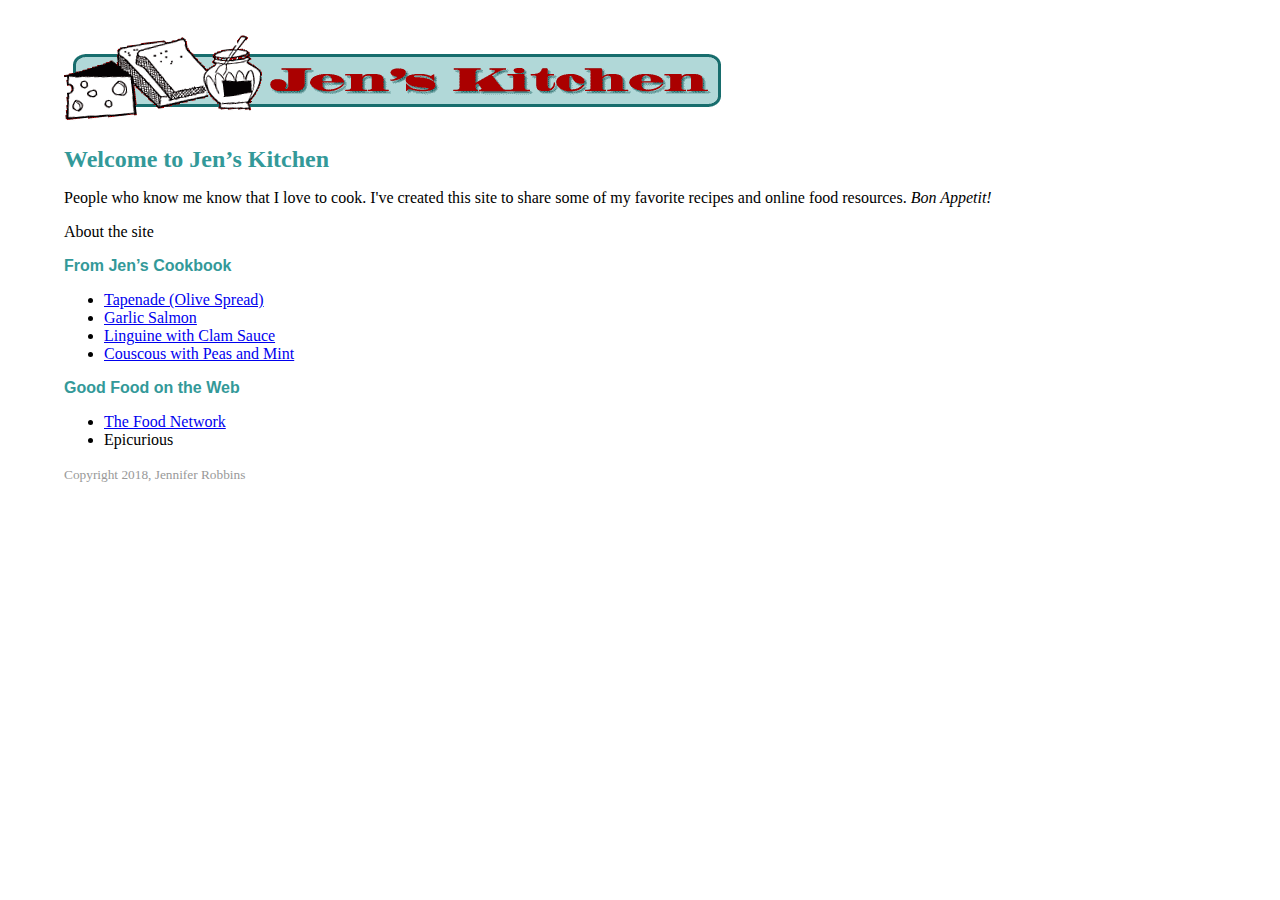
<file: Kelompok/Tugas 3/index.html>
<!DOCTYPE html>
<html>
<head>
<meta charset="utf-8">
<title>Jen's Kitchen</title>
<style>
body {
	margin: 2em 5%;
	font-family: Georgia, "Times New Roman", Times, serif;
}
h1, h2 {	
	color: #399;}
h1 {
	font-size: 1.5em;
}
h2 {
	font-family: Verdana, Geneva, sans-serif;
	font-size: 1em;
}
small {
	color: #999;
}
</style>

</head>

<body>
<img src="gambar/jenskitchen.gif" alt="Jen's Kitchen banner" width="660" height="94">

<h1>Welcome to Jen&rsquo;s Kitchen</h1>

<p>People who know me know that I love to cook. I've created this site to share some of my favorite recipes and online food resources. <i>Bon Appetit!</i> </p>

<p>About the site</p>

<h2>From Jen&rsquo;s Cookbook</h2>
<ul>
  <li><a href="tapenade.html">Tapenade (Olive Spread)</a></li>
  <li><a href="salmon.html">Garlic Salmon</a></li>  
  <li><a href="linguine.html">Linguine with Clam Sauce</a></li>
  <li><a href="couscous.html">Couscous with Peas and Mint</a></li>
</ul>

<h2>Good Food on the Web</h2>
<ul>
  <li><a href="https://www.allrecipes.com/">The Food Network</a></li>
  <li>Epicurious </li>
</ul>

<p><small>Copyright 2018, Jennifer Robbins</small></p>

</body>
</html>
</file>
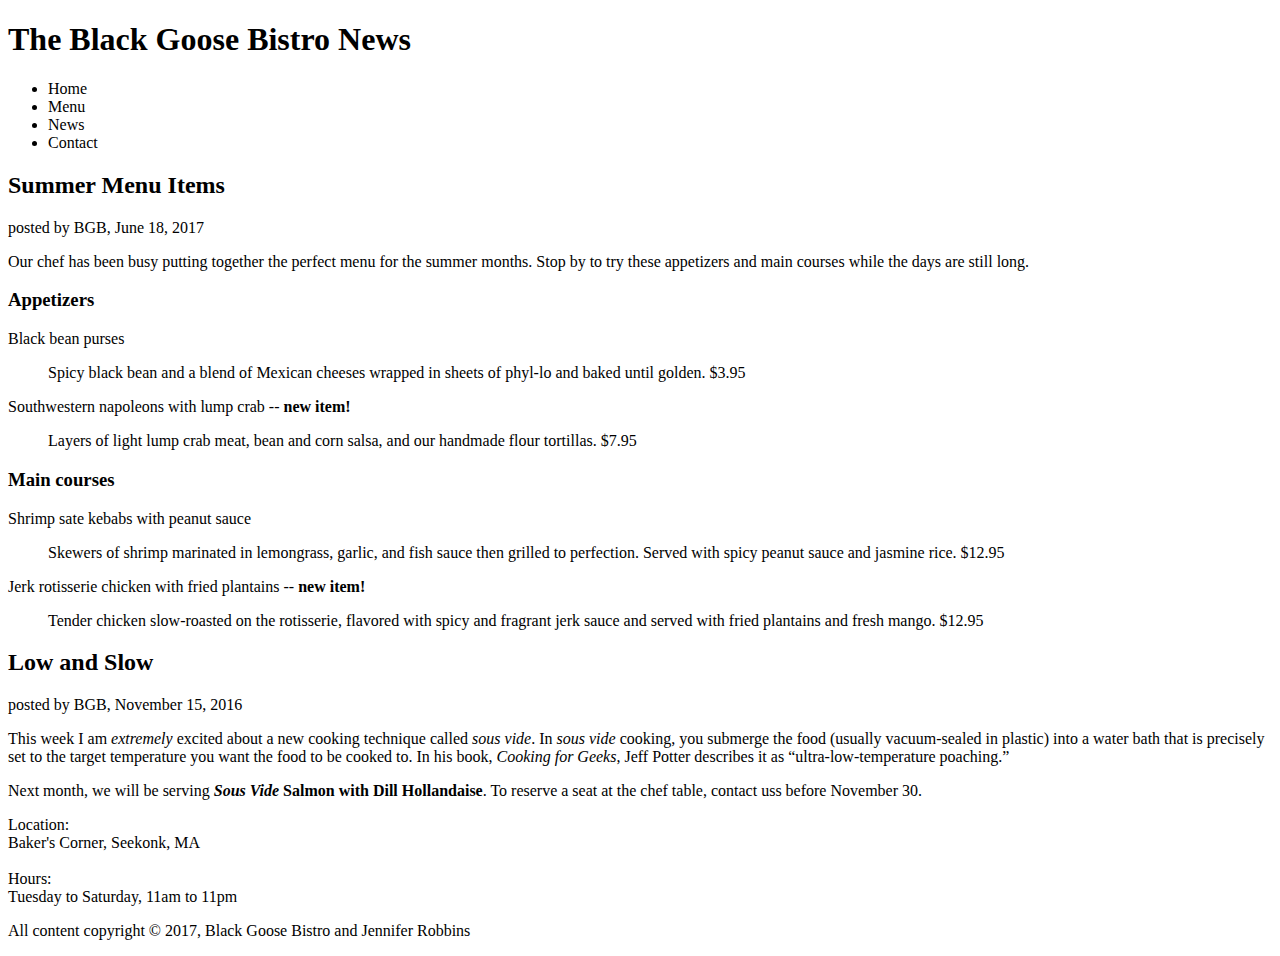
<file: Kelompok/tugass 2/index.html>
<!DOCTYPE html>
<html lang="en">

<head>
    <meta charset="UTF-8">
    <meta http-equiv="X-UA-Compatible" content="IE=edge">
    <meta name="viewport" content="width=device-width, initial-scale=1.0">
    <link rel="stylesheet" href="style.css">
    <title>The Black Goose Bistro News</title>
</head>

<body>
    <h1>The Black Goose Bistro News</h1>

    <ul>
        <li>Home</li>
        <li>Menu</li>
        <li>News</li>
        <li>Contact</li>
    </ul>

    <article>
        <h2>Summer Menu Items</h2>
        <p>posted by BGB, June 18, 2017</p>
        <p>Our chef has been busy putting together the perfect menu for the summer months. Stop by to try these
            appetizers and main courses while the days are still long.</p>

        <section id="appetizers">
            <h3>Appetizers</h3>
            <p>Black bean purses</p>
            <p class="price">Spicy black bean and a blend of Mexican cheeses wrapped in sheets of phyl-lo and baked
                until golden. $3.95</p>
            <p>Southwestern napoleons with lump crab -- <strong class="newitem">new item!</strong></p>
            <p class="price">Layers of light lump crab meat, bean and corn salsa, and our handmade flour tortillas.
                $7.95</p>
        </section>

        <section id="maincourses">
            <h3>Main courses</h3>
            <p>Shrimp sate kebabs with peanut sauce</p>
            <p class="price">Skewers of shrimp marinated in lemongrass, garlic, and fish sauce then grilled to
                perfection. Served with spicy peanut sauce and jasmine rice. $12.95</p>
            <p>Jerk rotisserie chicken with fried plantains -- <strong>new item!</strong></p>
            <p class="price">Tender chicken slow-roasted on the rotisserie, flavored with spicy and fragrant jerk sauce
                and served with fried plantains and fresh mango. $12.95</p>
        </section>
    </article>

    <article>
        <h2>Low and Slow</h2>
        <p>posted by BGB, November 15, 2016</p>
        <p>This week I am <em>extremely</em> excited about a new cooking technique called <dfn><i>sous vide</i></dfn>.
            In <i>sous vide</i> cooking, you submerge the food (usually vacuum-sealed in plastic) into a water bath that
            is precisely set to the target temperature you want the food to be cooked to. In his book, <cite>Cooking for
                Geeks</cite>, Jeff Potter describes it as <q>ultra-low-temperature poaching.</q></p>
        <p>Next month, we will be serving <b><i>Sous Vide</i> Salmon with Dill Hollandaise</b>. To reserve a seat at the
            chef table, contact uss before <time datetime="20161130">November 30</time>.</p>
    </article>

    <footer>
        <div class="about">
            <label for="Location">Location: <br>Baker's Corner, Seekonk, MA</label>

            <label for="Hours"><br><br>Hours: <br>Tuesday to Saturday, 11am to 11pm</label>
        </div>

        <p>All content copyright &copy; 2017, Black Goose Bistro and Jennifer Robbins</p>

    </footer>


</body>

</html>
</file>
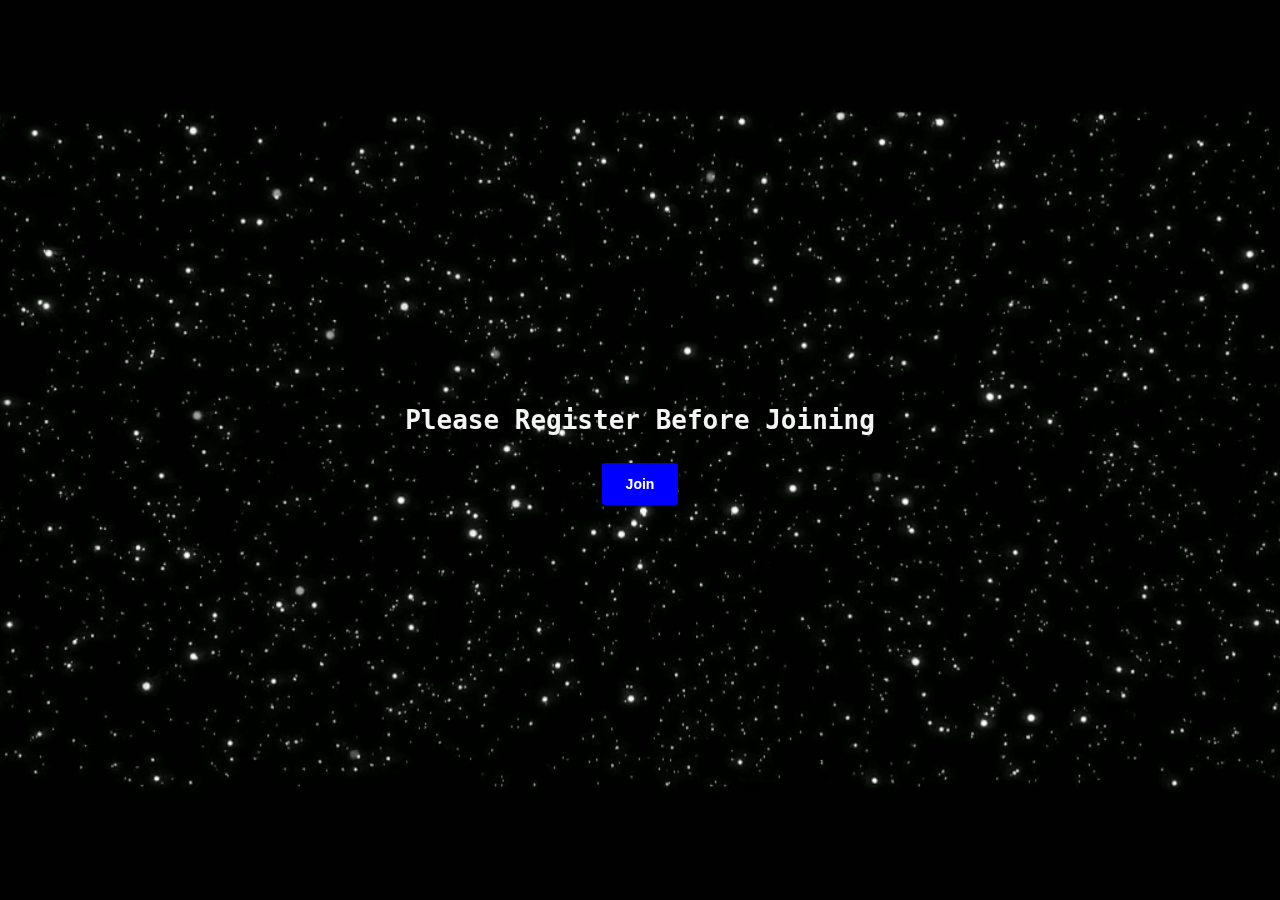
<file: tugas_web/cover.html>
<!DOCTYPE html>
<html lang="en">
<head>
    <meta charset="UTF-8">
    <meta http-equiv="X-UA-Compatible" content="IE=edge">
    <meta name="viewport" content="width=
    , initial-scale=1.0">
    <title>Document</title>
    <link rel="stylesheet" href="cover.css">
</head>
<body>
    <div class="banner">
        <video autoplay muted loop>
            <source src="animasi.mp4">
        </video>
        <h1><b></b>Please Register Before Joining</b> <br><br>
            <a href="web.html" class="btn">Join</a></h1>
    </div>


</body>
</html>
</file>
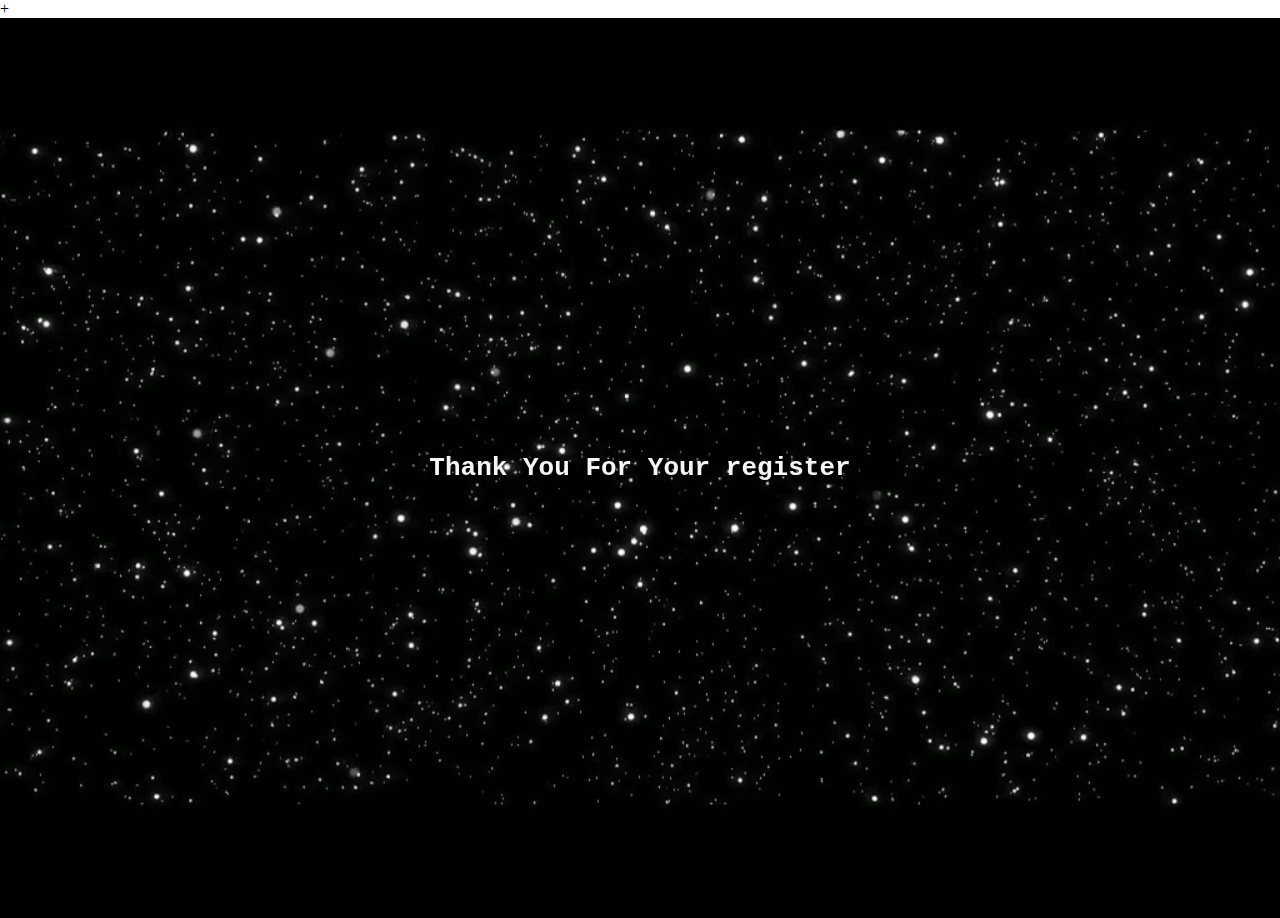
<file: tugas_web/next.html>
<!DOCTYPE html>
<html lang="en">
<head>
    <meta charset="UTF-8">
    <meta http-equiv="X-UA-Compatible" content="IE=edge">
    <meta name="viewport" content="width=
    , initial-scale=1.0">
    <title>Document</title>
    <link rel="stylesheet" href="01.css">
</head>
<body>+
    <div class="banner">
        <video autoplay muted loop>
            <source src="animasi.mp4">
        </video>
        <h1>Thank You For Your register</h1>
    </div>


</body>
</html>
</file>
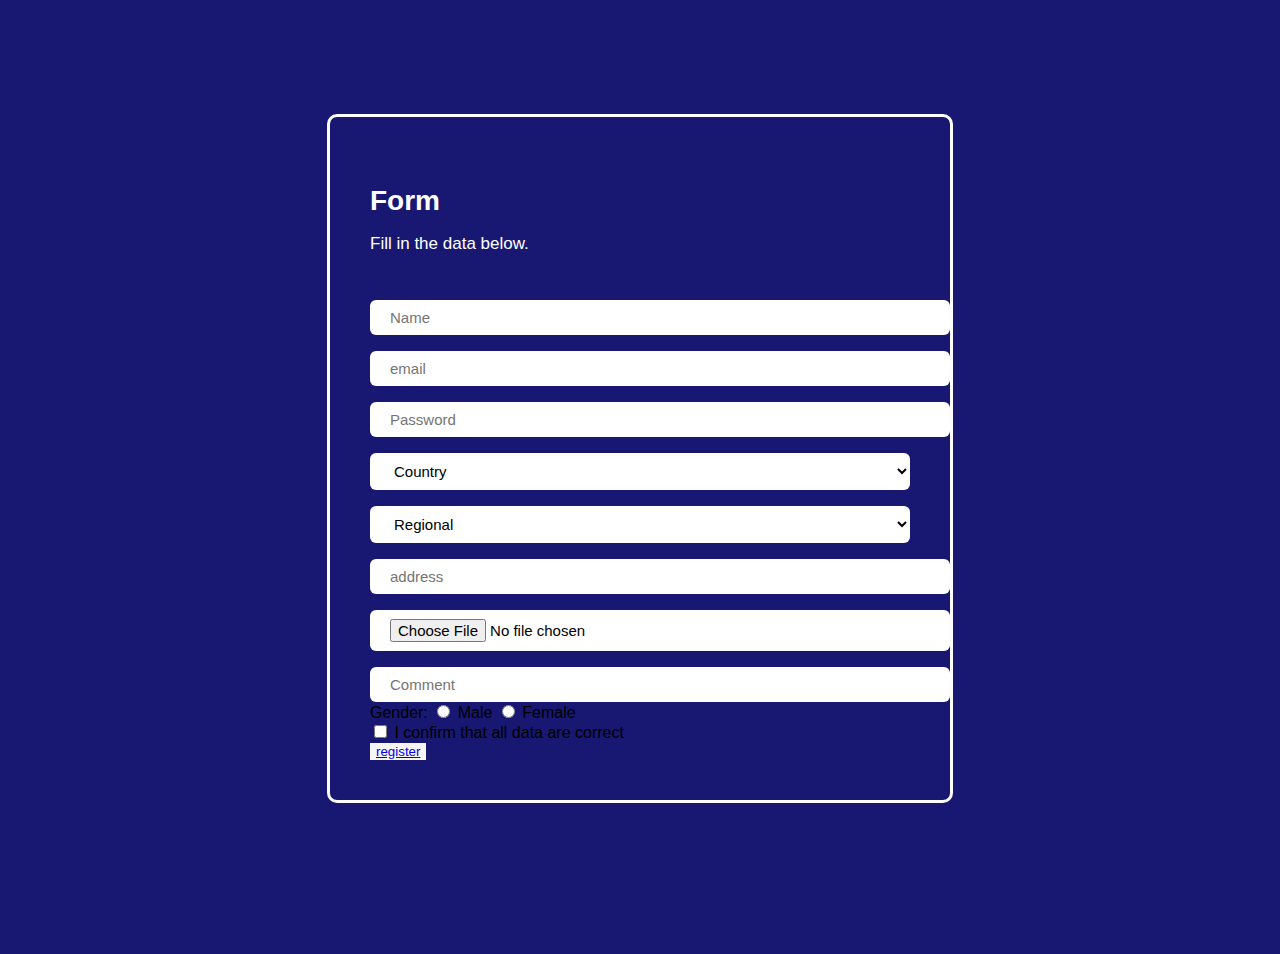
<file: tugas_web/web.html>
<!doctype html>
<html lang="en">
  <head>
    <meta charset="utf-8">
    <meta name="viewport" content="width=device-width, initial-scale=1">

    
    <link href="https://cdn.jsdelivr.net/npm/bootstrap@5.1.3/dist/css/bootstrap.min.css" rel="stylesheet" integrity="sha384-1BmE4kWBq78iYhFldvKuhfTAU6auU8tT94WrHftjDbrCEXSU1oBoqyl2QvZ6jIW3" crossorigin="anonymous">

  
  </head>

    <script src="https://cdn.jsdelivr.net/npm/bootstrap@5.1.3/dist/js/bootstrap.bundle.min.js" integrity="sha384-ka7Sk0Gln4gmtz2MlQnikT1wXgYsOg+OMhuP+IlRH9sENBO0LRn5q+8nbTov4+1p" crossorigin="anonymous"></script>
 
    <link rel="stylesheet" href="style.css">
    <body>
  <form class="requires-validation" novalidate>
  <div class="form-body">
    <div class="row">
        <div class="form-holder">
            <div class="form-content">
                <div class="form-items">
                    <h3>Form</h3>
                    <p>Fill in the data below.</p>
                      <!--Nama-->
                        <div class="col-md-12">
                           <input class="form-control" type="Name" name="name" placeholder="Name" required>
                        </div>
                        <!--email-->
                        <div class="col-md-12">

                            <input class="form-control" type="email" name="email" placeholder="email" required>
                        </div>
                        <!--paswoord-->
                        <div class="col-md-12">
                          
                          <input class="form-control" type="Password" name="Password" placeholder="Password" required>

                       </div>
                        <!--country-->
                       <div class="col-md-12">
                            <select class="form-select mt-3" required>
                                  <option selected disabled value="">Country</option>
                                  <option value>Indonesia</option>
                           </select>
                       </div>

                       <!--regional--> 
                       <div class="col-md-12">
                        <select class="form-select mt-3" required>
                              <option selected disabled value="">Regional</option>
                              <option value>ACEH</option>
                              <option value>SUMATERA UTARA</option>
                              <option value>SUMATERA BARAT</option>
                              <option value>RIAU</option>
                              <option value>JAMBI</option>
                              <option value>SUMATERA SELATAN</option>
                              <option value>BENGKULU</option>
                              <option value>LAMPUNG</option>
                              <option value>KEPULAUAN BANGKA BELITUNG</option>
                              <option value>KEPULAUAN RIAU</option>
                              <option value>DKI JAKARTA</option>
                              <option value>JAWA BARAT</option>
                              <option value>JAWA TENGAH</option>
                              <option value>DI YOGYAKARTA</option>
                              <option value>JAWA TIMUR</option>
                              <option value>BANTEN</option>
                              <option value>BALI</option>
                              <option value>NUSA TENGGARA BARAT</option>
                              <option value>NUSA TENGGARA TIMUR</option>
                              <option value>KALIMANTAN BARAT</option>
                              <option value>KALIMANTAN TENGAH</option>
                              <option value>KALIMANTAN SELATAN</option>
                              <option value>KALIMANTAN TIMUR</option>
                              <option value>SULAWESI UTARA</option>
                              <option value>SULAWESI SELATAN</option>
                              <option value>SULAWESI TENGGARA</option>
                              <option value>GORONTALO</option>
                              <option value>SULAWESI BARAT</option>
                              <option value>MALUKU</option>
                              <option value>MALUKU UTARA</option>
                              <option value>PAPUA</option>
                              <option value>PAPUA BARAT</option>
                              <option value>SULAWESI TENGAH</option>
                              <option value>KALIMANTAN UTARA</option>
                        </select>
 
                       </select>
                      <!--address-->
                       <div class="col-md-12">
                          <input class="form-control" type="address" name="address" placeholder="address" required>
                       </div>

                    <!--Input Photo-->  
                    <div class=" photo text-white">
                     <input class="form-control form-control-lg" id="formFileLg" type="file">
                    
                    <!--komen-->
                    <div class="col-md-12">
                    <input class="form-control" type="Comment" name="Comment" placeholder="Comment" required>
                    </div>

                    <!--jenis Kelamin-->
                       <div class="col-md-12 mt-3">
                        <label class="mb-3 mr-1" for="Gender">Gender: </label>
                        <input type="radio" class="btn-check" name="male" id="male" autocomplete="off" required>
                        <label class="btn btn-sm btn-outline-secondary" for="male">Male</label>

                        <input type="radio" class="btn-check" name="jenis kelamin" id="female" autocomplete="off" required>
                        <label class="btn btn-sm btn-outline-secondary" for="female">Female</label>
                      

                        </div>
                    <!--check box-->
                    <div class="form-check">
                      <input class="form-check-input" type="checkbox" value="" id="invalidCheck" required>
                      <label class="form-check-label">I confirm that all data are correct</label></div>
                    </div>
                    <!--button-->
                        <div class="form-button mt-3 ">
                            <button id="submit" type="submit" class="btn btn-primary">
                              <a href="next.html" class="btn">register
                            </button>
                          </a>
                          </div>
                </div>
            </div>
        </div>
    </div>
</div>
</form><br><br>
<div class="text-center p-3" style="background-color: rgba(0, 0, 0, 0.2);">
  © 2020 Copyright:
  <a class="text-white" href="https://mdbootstrap.com/">MDBootstrap.com</a>
</div>
</body>
</html
</file>
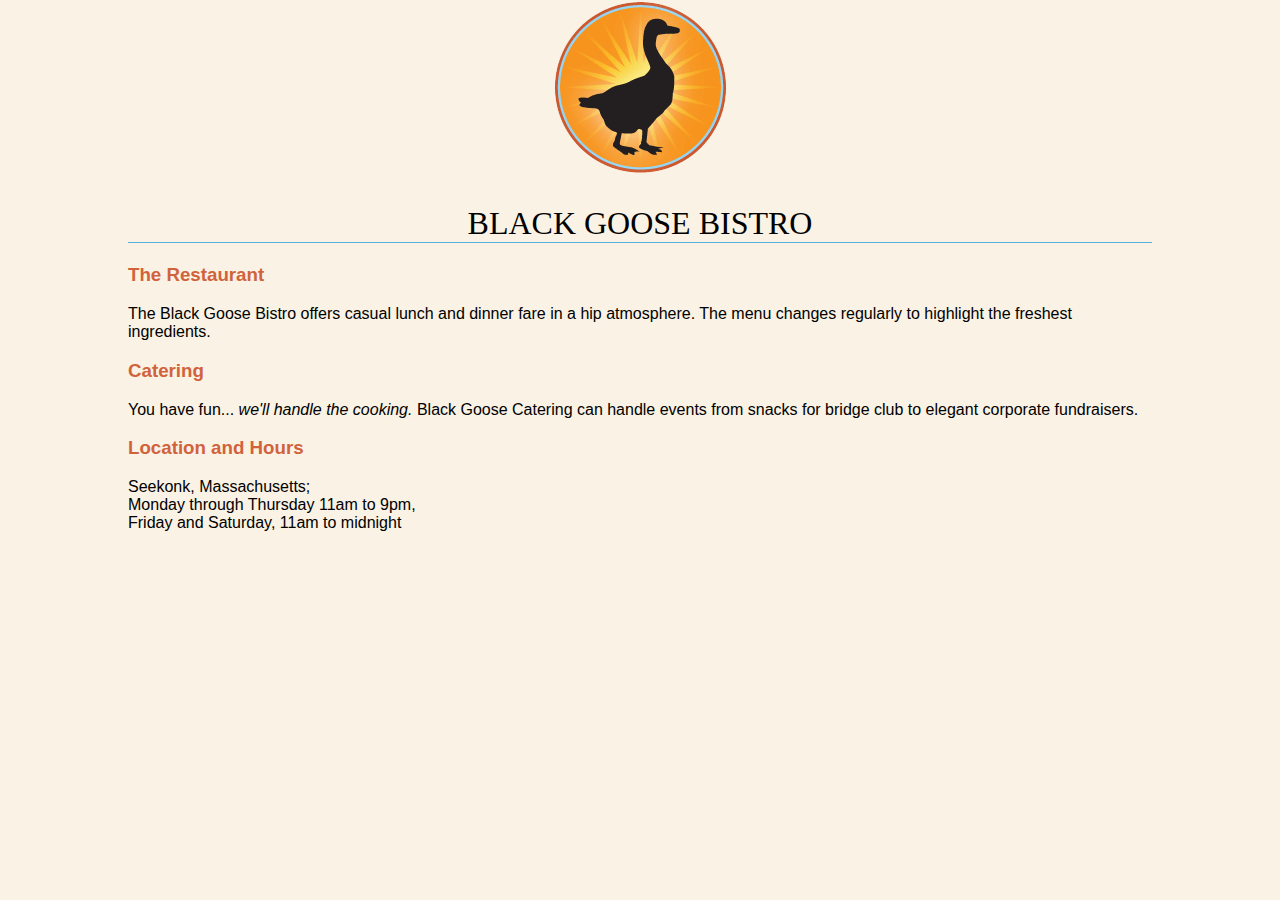
<file: Kelompok/Studi kasus 1/bistro.html>
<!DOCTYPE html>
<html lang="en-US">
<head>
	<meta charset="UTF-8">
	<title>GOOSE BISTRO</title>
	<link rel="stylesheet" type="text/css" href="bistro.css">
</head>

<body>
	<div id="apaaja">
		<header>
			<img src="blackgoose.png" style="display: block;margin: auto;" alt="blackGoose">
			<h1 style="color: black">BLACK GOOSE BISTRO</h1>
		</header>
		<section>
			<h3 class=headAll>The Restaurant</h3>
			<p>The Black Goose Bistro offers casual lunch and dinner fare in a hip atmosphere. The menu changes regularly to highlight the freshest ingredients.</p>

			<h3 class=headAll>Catering</h3>
			<p>You have fun... <i>we'll handle the cooking.</i> Black Goose Catering can handle events from snacks for bridge club to elegant corporate fundraisers.</p>

			<h3 class=headAll>Location and Hours</h3>
			<span>Seekonk, Massachusetts; <br> 
			Monday through Thursday 11am to 9pm, <br> 
			Friday and Saturday, 11am to midnight</span>
		</section>
	</div>
</body>
</html>
</file>
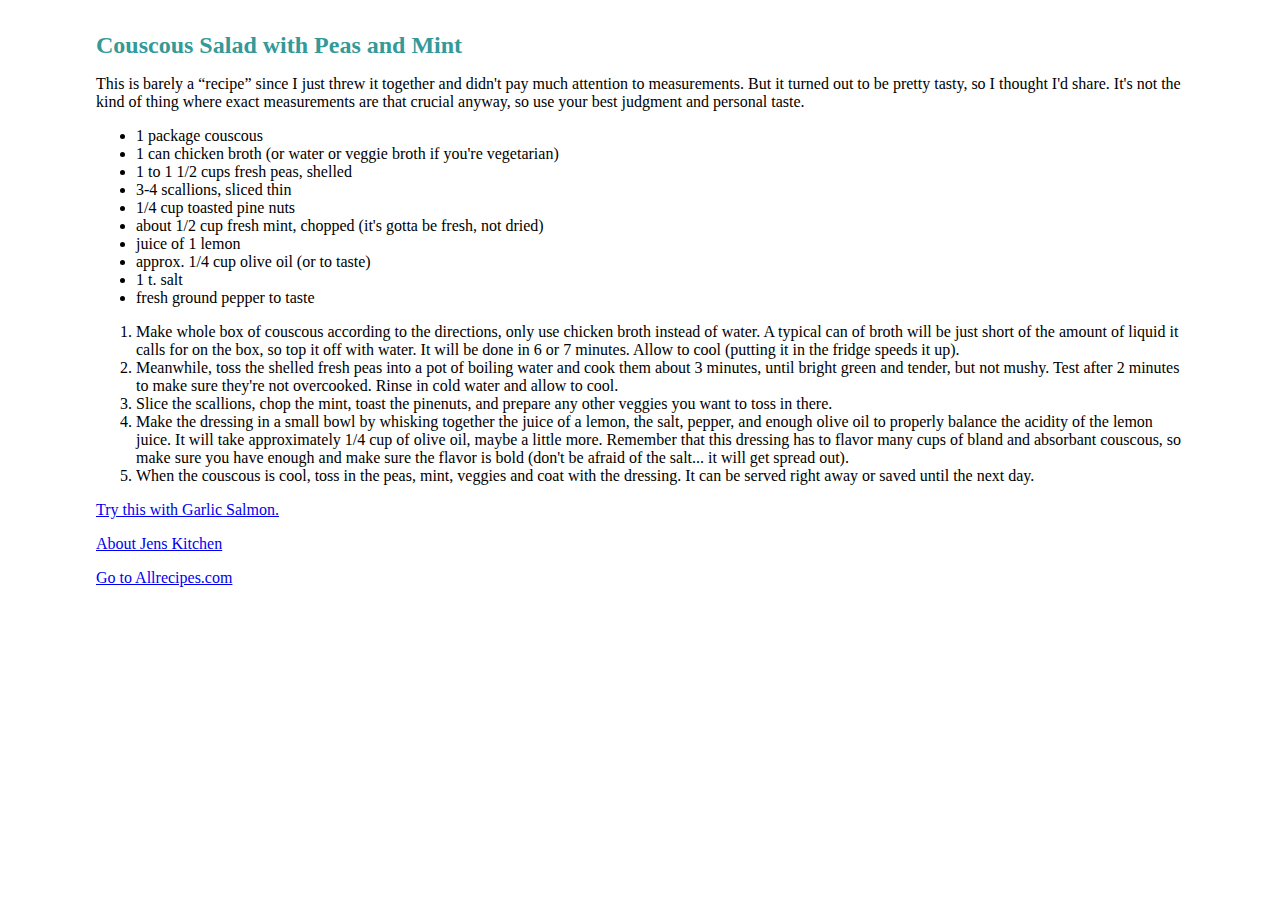
<file: Kelompok/Tugas 3/couscous.html>
<!DOCTYPE html>
<html>
<head>
<meta charset="utf-8">
<title>Jen's Kitchen: Couscous Salad with Peas and Mint</title>
    <style>
        body {
        	margin: 2em 6em;
	        font-family: Georgia, "Times New Roman", Times, serif;
        }
        h1, h2 {	
        	color: #399;}
        h1 {
	        font-size: 1.5em;
        }
        h2 {
        	font-family: Verdana, Geneva, sans-serif;
        	font-size: 1em;
        }
        small {
	        color: #999;
        }
    </style>

</head>

    <body>
        <h1>Couscous Salad with Peas and Mint</h1>

        <p>This is barely a &ldquo;recipe&rdquo; since I just threw it together and didn't pay much attention to measurements. But it turned out to be pretty tasty, so I thought I'd share. It's not the kind of thing where exact measurements are that crucial anyway, so use your best judgment and personal taste.</p>
        <ul>
             <li>1 package couscous </li>
             <li>1 can chicken broth (or water or veggie broth if you're vegetarian)</li>
             <li>1 to 1 1/2 cups fresh peas, shelled</li>
             <li>3-4 scallions, sliced thin</li>
             <li>1/4 cup toasted pine nuts</li>
             <li>about 1/2 cup fresh mint, chopped (it's gotta be fresh, not dried)</li>
             <li>juice of 1 lemon</li>
             <li>approx. 1/4 cup olive oil (or to taste)</li>
             <li>1 t. salt</li>
             <li>fresh ground pepper to taste</li>
        </ul>
        <ol>
            <li> Make whole box of couscous according to the directions, only use chicken broth instead of water. A typical can of broth will be just short of the amount of liquid it calls for on the box, so top it off with water. It will be done in 6 or 7 minutes. Allow to cool (putting it in the fridge speeds it up).</li>
            <li>Meanwhile, toss the shelled fresh peas into a pot of boiling water and cook them about 3 minutes, until bright green and tender, but not mushy. Test after 2 minutes to make sure they're not overcooked. Rinse in cold water and allow to cool.</li>
            <li>Slice the scallions, chop the mint, toast the pinenuts, and prepare any other veggies you want to toss in there.</li>
             <li>Make the dressing in a small bowl by whisking together the juice of a lemon, the salt, pepper, and enough olive oil to properly balance the acidity of the lemon juice. It will take approximately 1/4 cup of olive oil, maybe a little more. Remember that this dressing has to flavor many cups of bland and absorbant couscous, so make sure you have enough and make sure the flavor is bold (don't be afraid of the salt... it will get spread out).</li>
             <li>When the couscous is cool, toss in the peas, mint, veggies and coat with the dressing. It can be served right away or saved until the next day.</li>
        </ol>

        <a href="../salmon.html"><p>Try this with Garlic Salmon.</p></a>
        <a href="index.html"><p>About Jens Kitchen</p></a>
        <a href="https://www.allrecipes.com/"><p>Go to Allrecipes.com</p></a>

    </body>
</html>
</file>
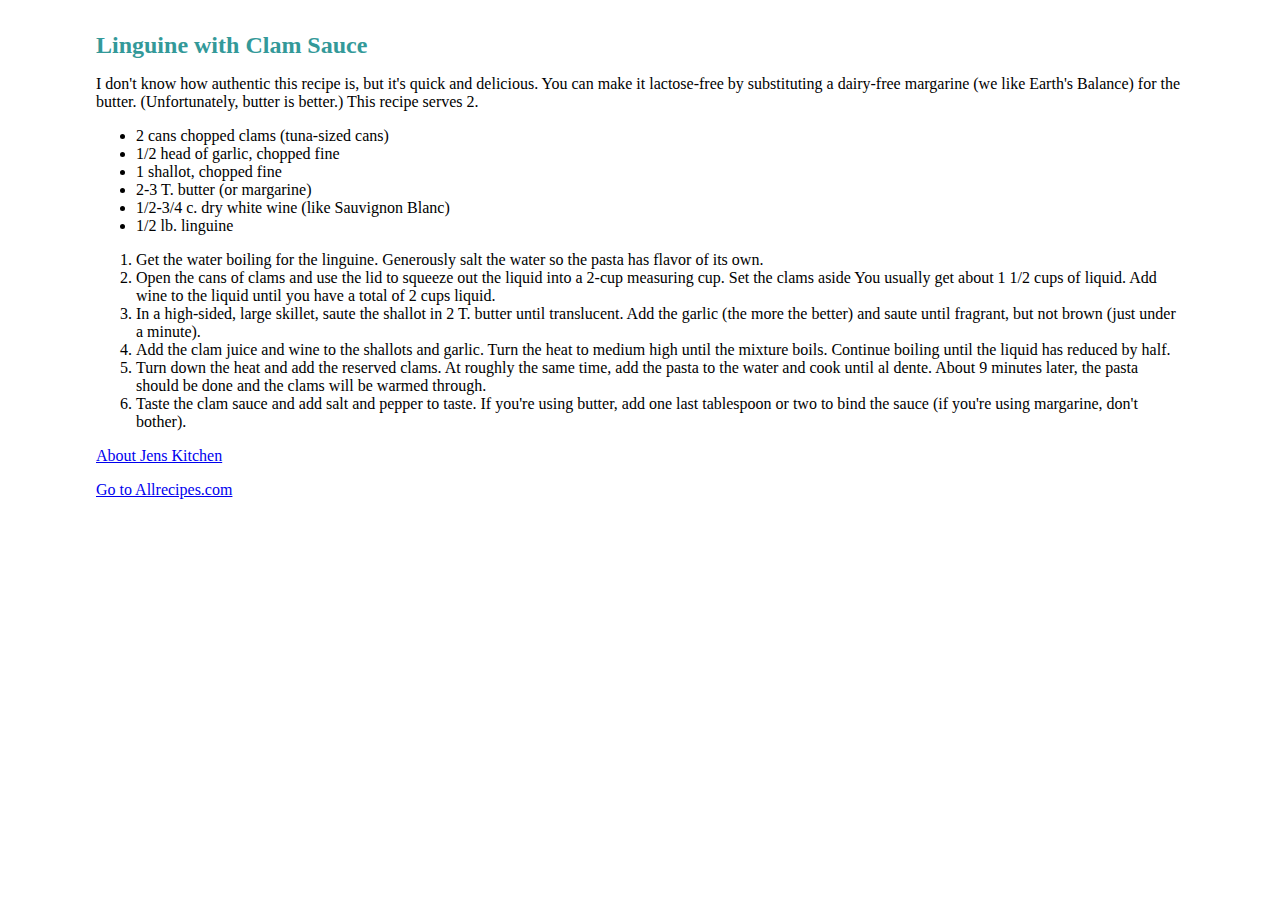
<file: Kelompok/Tugas 3/linguine.html>
<!DOCTYPE html>
<html>
<head>
<meta charset="utf-8">
<title>Jen's Kitchen: Linguine with Clam Sauce</title>
    <style>
        body {
	        margin: 2em 6em;
	        font-family: Georgia, "Times New Roman", Times, serif;
        }
        h1, h2 {	
	        color: #399;}
        h1 {
	        font-size: 1.5em;
        }
        h2 {
	        font-family: Verdana, Geneva, sans-serif;
	        font-size: 1em;
        }
        small {
	        color: #999;
        }
    </style>
</head>

        <body>
             <h1>Linguine with Clam Sauce</h1>

              <p>I don't know how authentic this recipe is, but it's quick and delicious. You can make it lactose-free by substituting a dairy-free margarine (we like Earth's Balance) for the butter. (Unfortunately, butter is better.) This recipe serves 2.</p>
            <ul>
                <li>2 cans chopped clams (tuna-sized cans)</li>
                <li>1/2 head of garlic, chopped fine</li>
                <li>1 shallot, chopped fine</li>
                <li>2-3 T. butter (or margarine)</li>
                <li>1/2-3/4 c. dry white wine (like Sauvignon Blanc)</li>
                <li>1/2 lb. linguine</li>
            </ul>
            <ol>
                <li> Get the water boiling for the linguine. Generously salt the water so the pasta has flavor of its own.</li>
                <li> Open the cans of clams and use the lid to squeeze out the liquid into a 2-cup measuring cup. Set the clams aside You usually get about 1 1/2 cups of liquid. Add wine to the liquid until you have a total of 2 cups liquid.</li>
                <li> In a high-sided, large skillet, saute the shallot in 2 T. butter until translucent. Add the garlic (the more the better) and saute until fragrant, but not brown (just under a minute).</li>
                <li> Add the clam juice and wine to the shallots and garlic. Turn the heat to medium high until the mixture boils. Continue boiling until the liquid has reduced by half.</li>
                <li> Turn down the heat and add the reserved clams. At roughly the same time, add the pasta to the water and cook until al dente. About 9 minutes later, the pasta should be done and the clams will be warmed through.</li>
                <li> Taste the clam sauce and add salt and pepper to taste. If you're using butter, add one last tablespoon or two to bind the sauce (if you're using margarine, don't bother).</li>
            </ol>

            <a href="index.html"><p>About Jens Kitchen</p></a>

            <a href="https://www.allrecipes.com/"><p>Go to Allrecipes.com</p></a>
        </body>
</html>
</file>
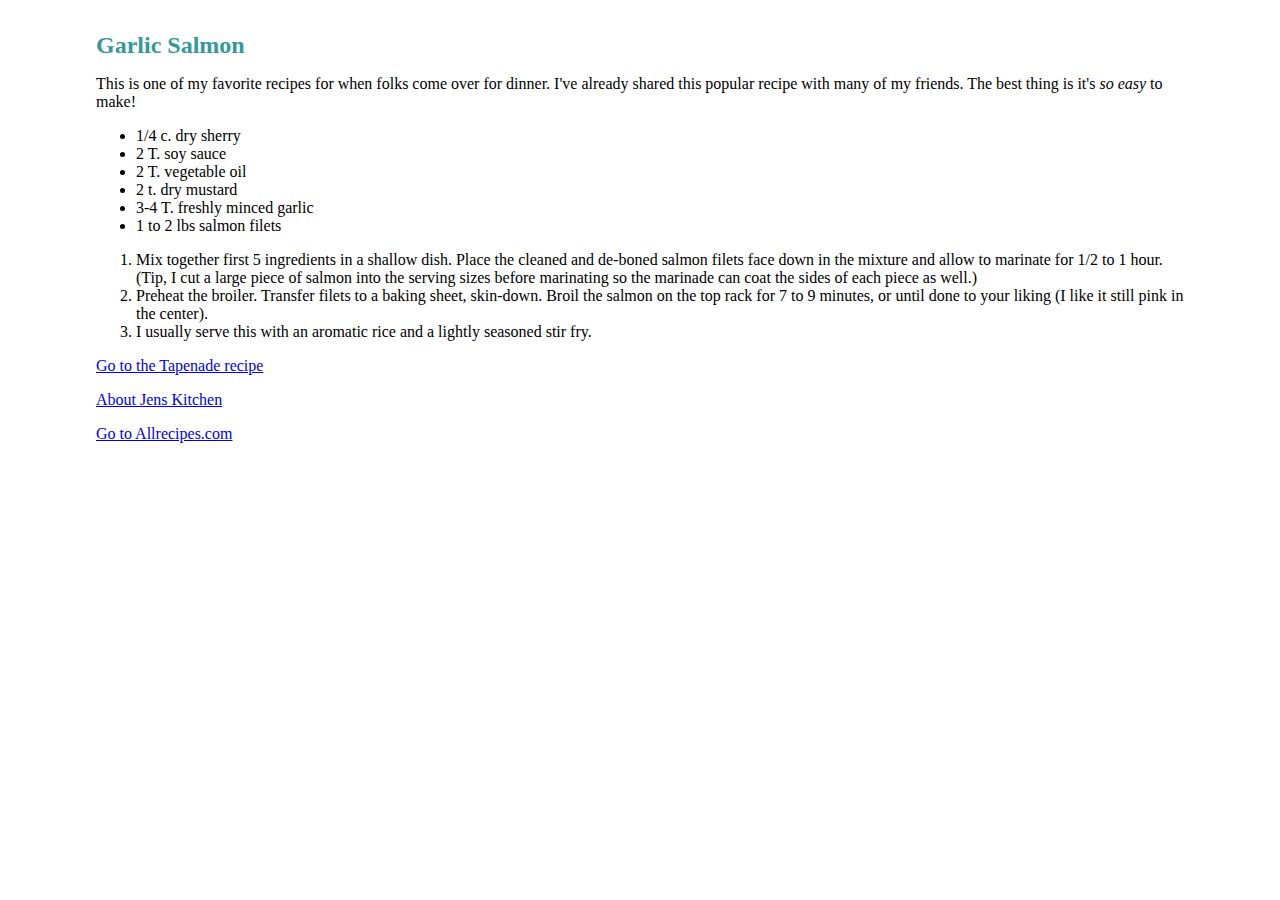
<file: Kelompok/Tugas 3/salmon.html>
<!DOCTYPE html>
<html>
<head>
<meta charset="utf-8">
<title>Jen's Kitchen: Garlic Salmon</title>
    <style>
        body {
	        margin: 2em 6em;
	        font-family: Georgia, "Times New Roman", Times, serif;
        }
        h1, h2 {	
        	color: #399;}
        h1 {
	        font-size: 1.5em;
        }
        h2 {
	        font-family: Verdana, Geneva, sans-serif;
	        font-size: 1em;
        }
        small {
        	color: #999;
        }
    </style>
</head>

    <body>

        <h1>Garlic  Salmon</h1>

        <p>This is one of my favorite recipes for when folks come over for dinner. I've already shared this popular recipe with many of my friends. The best thing is it's <em>so easy</em> to make!</p>

        <ul>
         <li>1/4 c. dry sherry</li>
         <li>2 T. soy sauce</li>
         <li>2 T. vegetable oil</li>
         <li>2 t. dry mustard</li>
         <li>3-4 T. freshly minced garlic</li>
        <li>1 to 2 lbs salmon filets</li>
        </ul>
        <ol>
         <li>Mix together first 5 ingredients in a shallow dish. Place the cleaned and de-boned salmon filets face down in the mixture and allow to marinate for 1/2 to 1 hour. (Tip, I cut a large piece of salmon into the serving sizes before marinating so the marinade can coat the sides of each piece as well.)</li>
         <li>Preheat the broiler. Transfer filets to a baking sheet, skin-down. Broil the salmon on the top rack for 7 to 9 minutes, or until done to your liking (I like it still pink in the center).</li>
            <li>I usually serve this with an aromatic rice and a lightly seasoned stir fry.</li>
        </ol>

        <a href="tapenade.html"><p>Go to the Tapenade recipe</p></a>

        <a href="index.html"><p>About Jens Kitchen</p></a>

        <a href="https://www.allrecipes.com/"><p>Go to Allrecipes.com</p></a>

    </body>
</html>
</file>
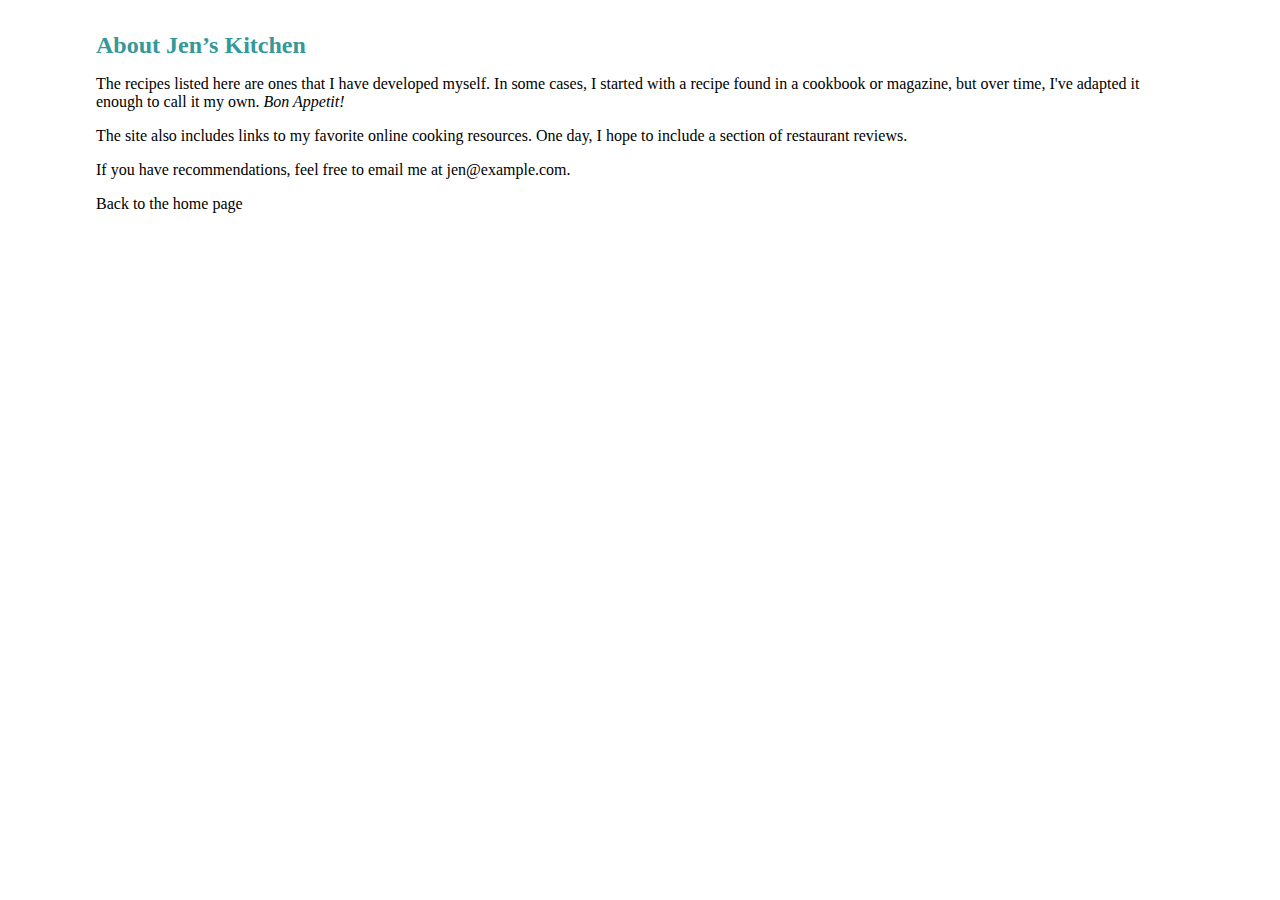
<file: Kelompok/Tugas 3/style.html>
<!DOCTYPE html>
<html>
    <head>
        <meta charset="utf-8">
            <title>About Jen's Kitchen</title>
                <style>
                    body {
                        margin: 2em 6em;	font-family: Georgia, "Times New Roman", Times, serif;
                    }
                    h1, h2 {
                        color: #399;
                    }
                    h1 {
                        font-size: 1.5em;
                    }
                    h2 {
                        font-family: Verdana, Geneva, sans-serif;
                        font-size: 1em;
                    }
                    small {
                        color: #999;
                    }
                </style>
    </head>
                <body>
                    <h1>About Jen&rsquo;s Kitchen </h1>
                    <p>The recipes listed here are ones that I have developed myself. In some cases, I started with a recipe found in a cookbook or magazine, but over time, I've adapted it enough to call it my own. <i>Bon Appetit!</i></p>
                    <p>The site also includes links to my favorite online cooking resources. One day, I hope to include a section of restaurant reviews.</p>
                    <p>If you have recommendations, feel free to email me at jen@example.com.</p>
                    <p>Back to the home page </p>
                </body>
</html>
</file>
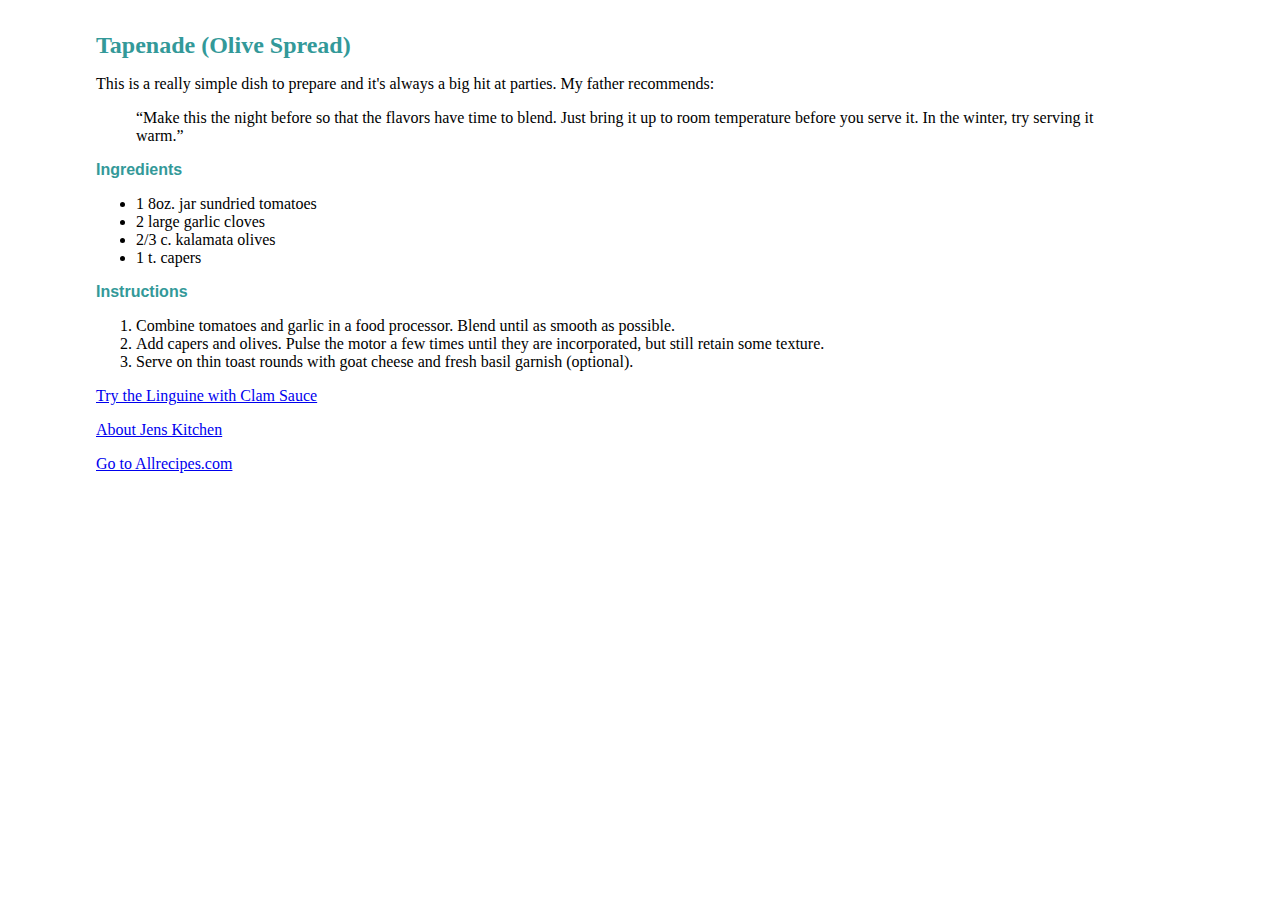
<file: Kelompok/Tugas 3/tapenade.html>
<!DOCTYPE html>
<html>
<head>
<meta charset="utf-8">
<title>Jen's Kitchen: Tapenade (Olive Spread)</title>
    <style>
        body {
    	    margin: 2em 6em;
	        font-family: Georgia, "Times New Roman", Times, serif;
        }
        h1, h2 {	
	        color: #399;
        }
        h1 {
	          font-size: 1.5em;
        }
        h2 {
	        font-family: Verdana, Geneva, sans-serif;
	        font-size: 1em;
        }
        small {
	        color: #999;
        }
    </style>

</head>

        <body>

            <h1>Tapenade (Olive Spread)</h1>

            <p>This is a really simple dish to prepare and it's always a big hit at parties. My father recommends:</p>

            <blockquote>
            <p>&ldquo;Make this the night before so that the flavors have time to blend. Just bring it up to room temperature before you serve it. In the winter, try serving it warm.&rdquo;</blockquote>
            <h2>Ingredients</h2>

             <ul>
            <li>1 8oz. jar sundried tomatoes</li>
            <li>2 large garlic cloves</li>
            <li>2/3 c. kalamata olives</li>
            <li>1 t. capers</li>
            </ul>

            <h2>Instructions</h2>

             <ol>
             <li>Combine tomatoes and garlic in a food processor. Blend until as smooth as possible.</li>

            <li>Add capers and olives. Pulse the motor a few times until they are incorporated, but still retain some texture.</li>

             <li>Serve on thin toast rounds with goat cheese and fresh basil garnish (optional).</li>
            </ol>

             <a href="linguine.html"><p>Try the Linguine with Clam Sauce</p></a>

            <a href="index.html"><p>About Jens Kitchen</p></a>

            <a href="https://www.allrecipes.com/"><p>Go to Allrecipes.com</p></a>

        </body>
</html>
</file>
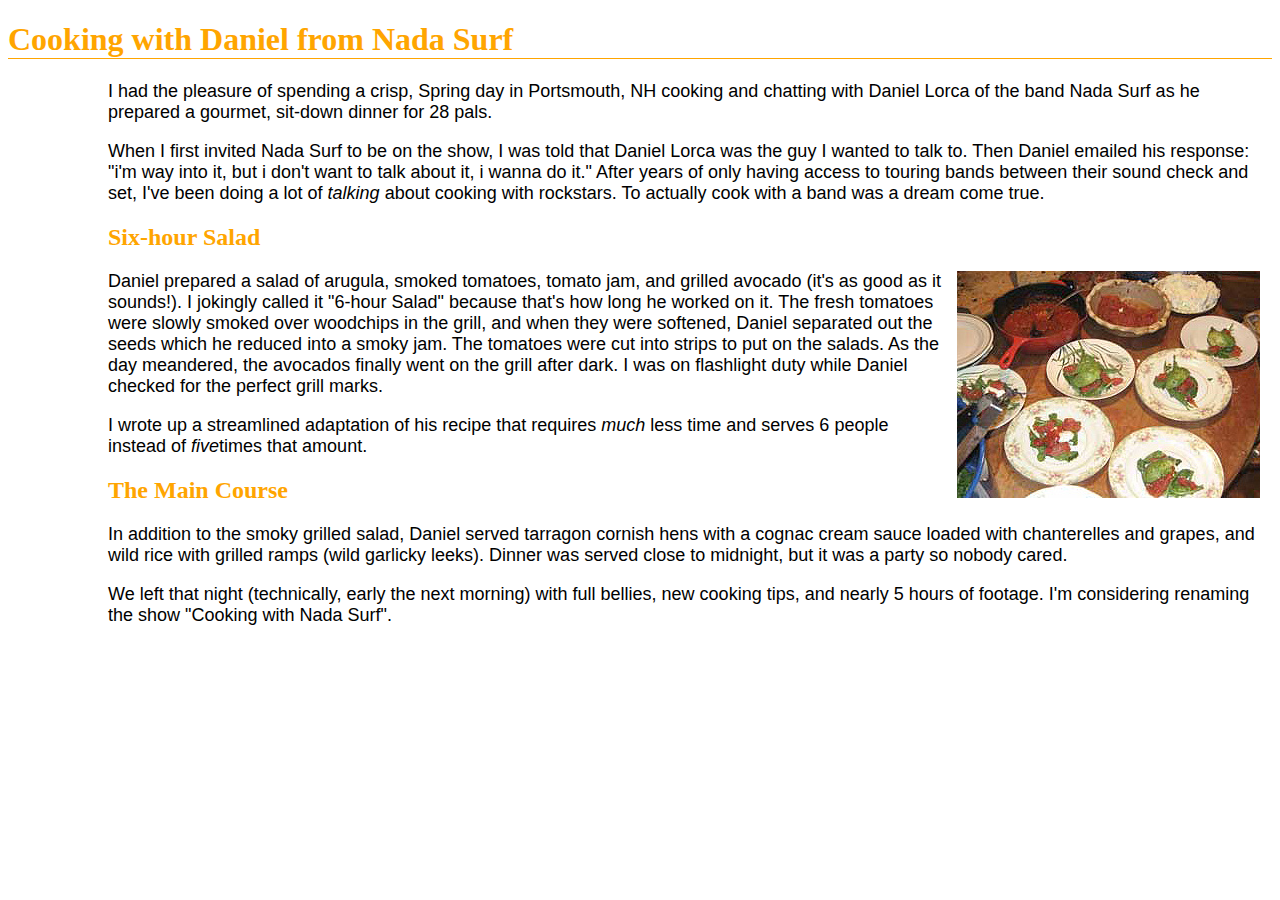
<file: Kelompok/tugas 4/cooking.html>
<!doctype html>
<html>
    <head>
        <meta charset="UTF-8">
    <title>Cooking with Nada Surf</title>
    <style>
    h1 {
    color: orange;
    border-bottom: 1px solid orange;
    }

    h2 {
    color: orange;
    margin-left: 100px;
    }
    
    p {
    font-size: large;
    font-family: sans-serif;
    margin-left: 100px;
    }

    img {
    float: right;
    margin: 0 12px;
    }
    </style>
</head>

    <body>
        <h1>Cooking with Daniel from Nada Surf</h1>

        <p>I had the pleasure of spending a crisp, Spring day in Portsmouth, NH cooking and chatting with Daniel Lorca of the band Nada Surf as he prepared a gourmet, sit-down dinner for 28 pals.</p>

        <p>When I first invited Nada Surf to be on the show, I was told that Daniel Lorca was the guy I wanted to talk to. Then Daniel emailed his response: "i'm way into it, but i don't want to talk about it, i wanna do it." After years of only having access to touring bands between their sound check and set, I've been doing a lot of <em>talking</em> about cooking with rockstars. To actually cook with a band was a dream come true.</p>

        <h2>Six-hour Salad</h2>

        <p><img src="salads.jpg" alt="Smoked tomato salads on plates"></p>

        <p>Daniel prepared a salad of arugula, smoked tomatoes, tomato jam, and grilled avocado (it's as good as it sounds!). I jokingly called it "6-hour Salad" because that's how long he worked on it. The fresh tomatoes were slowly smoked over woodchips in the grill, and when they were softened, Daniel separated out the seeds which he reduced into a smoky jam. The tomatoes were cut into strips to put on the salads. As the day meandered, the avocados finally went on the grill after dark. I was on flashlight duty while Daniel checked for the perfect grill marks.</p>

        <p>I wrote up a streamlined adaptation of his recipe that requires <em>much</em> less time and serves 6 people instead of <em>five</em>times that amount.</p>


        <h2>The Main Course</h2>

        <p>In addition to the smoky grilled salad, Daniel served tarragon cornish hens with a cognac cream sauce loaded with chanterelles and grapes, and wild rice with grilled ramps (wild garlicky leeks). Dinner was served close to midnight, but it was a party so nobody cared.</p>

        <p>We left that night (technically, early the next morning) with full bellies, new cooking tips, and nearly 5 hours of footage. I'm considering renaming the show "Cooking with Nada Surf". </p>


    </body>
</html>
</file>
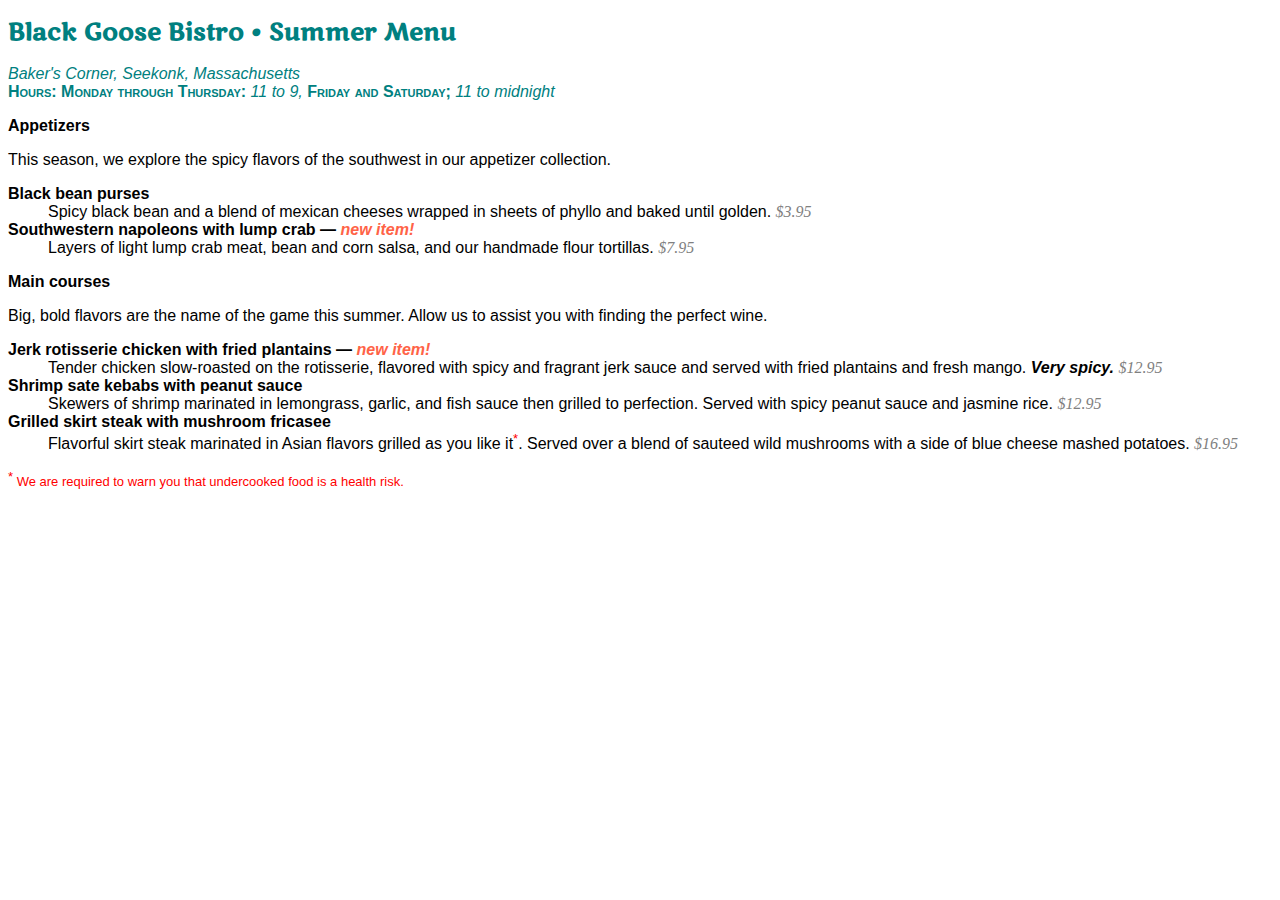
<file: Kelompok/Tugas Ke 5/menu-ex5.html>
<!DOCTYPE html >
<html>

    <head>
    <meta charset="utf-8">
    <title>Black Goose Bistro Summer Menu</title>
 <link href="http://fonts.googleapis.com/css?family=Marko+One" rel="stylesheet">
    <style>
     body {
	      font-family: Verdana, sans-serif;
	      font-size: 100%;
	    }
     h1 {
	  font: bold 1.5em "Marko One", Georgia, serif;
    	}
      h2 {
	  font-size: 1em;
     }
      dt {
	  font-weight: bold;
     }
     strong {
	  font-style: italic;
     }
    dt strong {
	  color: tomato;
     }
    #info {
	  color: teal;
     }
     #info p { 
     font-style: italic; 
    }
     .price {
      font-family: Georgia, serif;
      font-style: italic;
      color: gray;
     }
     .label {
      font-weight: bold;
      font-variant: small-caps;
      font-style: normal;
     }
    p.warning, sup {
      font-size: small;
      color: red;
    }

</style>
</head>

    <body>

     <div id="info">
         <h1>Black Goose Bistro &bull; Summer Menu</h1>

        <p>Baker's Corner, Seekonk, Massachusetts<br>
        <span class="label">Hours: Monday through Thursday:</span> 11 to 9, <span class="label">Friday and Saturday;</span> 11 to midnight</p>
     </div>

    <div id="appetizers">
        <h2>Appetizers</h2>
        <p>This season, we explore the spicy flavors of the southwest in our appetizer collection.</p>

        <dl>
        <dt>Black bean purses</dt>
        <dd>Spicy black bean and a blend of mexican cheeses wrapped in sheets of phyllo and baked until golden. <span class="price">$3.95</span></dd>

        <dt class="newitem">Southwestern napoleons with lump crab &mdash; <strong>new item!</strong></dt>
        <dd>Layers of light lump crab meat, bean and corn salsa, and our handmade flour tortillas. <span class="price">$7.95</span></dd>
        </dl>
    </div>

    <div id="entrees">

        <h2>Main courses</h2>
        <p>Big, bold flavors are the name of the game this summer. Allow us to assist you with finding the perfect wine.</p>


        <dl>

        <dt class="newitem">Jerk rotisserie chicken with fried plantains &mdash; <strong>new item!</strong></dt>
        <dd>Tender chicken slow-roasted on the rotisserie, flavored with spicy and fragrant jerk sauce and served with fried plantains and fresh mango. <strong>Very spicy.</strong> <span class="price">$12.95</span></dd>

        <dt>Shrimp sate kebabs with peanut sauce</dt>
        <dd>Skewers of shrimp marinated in lemongrass, garlic, and fish sauce then grilled to perfection. Served with spicy peanut sauce and jasmine rice. <span class="price">$12.95</span></dd>

        <dt>Grilled skirt steak with mushroom fricasee</dt>
        <dd>Flavorful skirt steak marinated in Asian flavors grilled as you like it<sup>*</sup>. Served over a blend of sauteed wild mushrooms with a side of blue cheese mashed potatoes. <span class="price">$16.95</span></dd>
        </dl>

    </div>

        <p class="warning"><sup>*</sup> We are required to warn you that undercooked food is a health risk.</p>

    </body>
</html>
</file>
<file: Kelompok/tugass 2/style.css>
.price {
    margin-left: 40px;
    padding-top: 0%;
}
Footer
</file>
<file: tugas_web/cover.css>
*{
    margin:0;
    padding:0;
    box-sizing:border-box;
}

.banner{
    widht: 100%;
    height: 100vh;
    display: flex;
    align-items: center;
    justify-content: center;
}

.banner video{
    position:absolute;
    object-fit:cover;
    width: 100%;
    height: 100%;
}

.banner h1{
    font-size: 80;
    position: static;
    z-index: 2;
    color:whitesmoke;
    font-family: monospace;
    text-align: center;
}
.btn{
    padding: 0.8rem 1.5rem;
    background: blue;
    text-decoration: none;
    color: white;
    border-radius: 3px;
    font-size: 14px;
    transition:0.3s;
    font-family: 'Franklin Gothic Medium', 'Arial Narrow', Arial, sans-serif;

}
</file>
<file: tugas_web/01.css>
*{
    margin:0;
    padding:0;
    box-sizing:border-box;
}

.banner{
    widht: 100%;
    height: 100vh;
    display: flex;
    align-items: center;
    justify-content: center;
}

.banner video{
    position:absolute;
    object-fit:cover;
    width: 100%;
    height: 100%;
}

.banner h1{
    font-size: 80;
    position: absolute;
    z-index: 2;
    color:whitesmoke;
    font-family: monospace;
    text-align: center;
}
</file>
<file: tugas_web/style.css>
*, body {
    font-family: 'Poppins', sans-serif;
    font-weight: 400;
    -webkit-font-smoothing: antialiased;
    text-rendering: optimizeLegibility;
    -moz-osx-font-smoothing: grayscale;
}



html, body {
    height: 100%;
    background-color: #181872;
    overflow: hidden;
}


.form-holder {
      display: flex;
      flex-direction: column;
      justify-content: center;
      align-items: center;
      text-align: center;
      min-height: 100vh;
}

.form-holder .form-content {
    position: relative;
    text-align: center;
    display: -webkit-box;
    display: -moz-box;
    display: -ms-flexbox;
    display: -webkit-flex;
    display: flex;
    -webkit-justify-content: center;
    justify-content: center;
    -webkit-align-items: center;
    align-items: center;
    padding: 60px;
}

.form-content .form-items {
    border: 3px solid rgb(252, 252, 252);
    padding: 40px;
    display: inline-block;
    width: 100%;
    min-width: 540px;
    -webkit-border-radius: 10px;
    -moz-border-radius: 10px;
    border-radius: 10px;
    text-align: left;
    -webkit-transition: all 0.4s ease;
    transition: all 0.4s ease;
}

.form-content h3 {
    color: #fff;
    text-align: left;
    font-size: 28px;
    font-weight: 600;
    margin-bottom: 5px;
}

.form-content h3.form-title {
    margin-bottom: 30px;
}

.form-content p {
    color: rgb(255, 255, 255);
    text-align: left;
    font-size: 17px;
    font-weight: 300;
    line-height: 20px;
    margin-bottom: 30px;
}



.form-content input[type=Name], .form-content input[type=password], .form-content input[type=email], .form-content input[type=address], .form-content input[type=file], .form-content input[type=Comment],.form-content select {
    width: 100%;
    padding: 9px 20px;
    text-align: left;
    border: 0;
    outline: 0;
    border-radius: 6px;
    background-color: #fff;
    font-size: 15px;
    font-weight: 300;
    color: #000000;
    -webkit-transition: all 0.3s ease;
    transition: all 0.3s ease;
    margin-top: 16px;
}


.btn-primary{
    background-color: #f6f6f6;
    outline: none;
    border: 0px;
     box-shadow: none;

}
</file>
<file: Kelompok/Studi kasus 1/bistro.css>
.center
{
	text-align: center;
}

body {
background-color: #faf2e4; margin: 0 10%; font-family: sans-serif;
}
h1 {
text-align: center;
font-family: serif;
font-weight: normal;
text-transform: uppercase;
border-bottom: 1px solid #57b1dc;
margin-top: 30px;
}
h2 {
color: #d1633c;
font-size: 1em;
}
h3 {
color: #d1633c;
font-size: brown;
}
`
</file>
